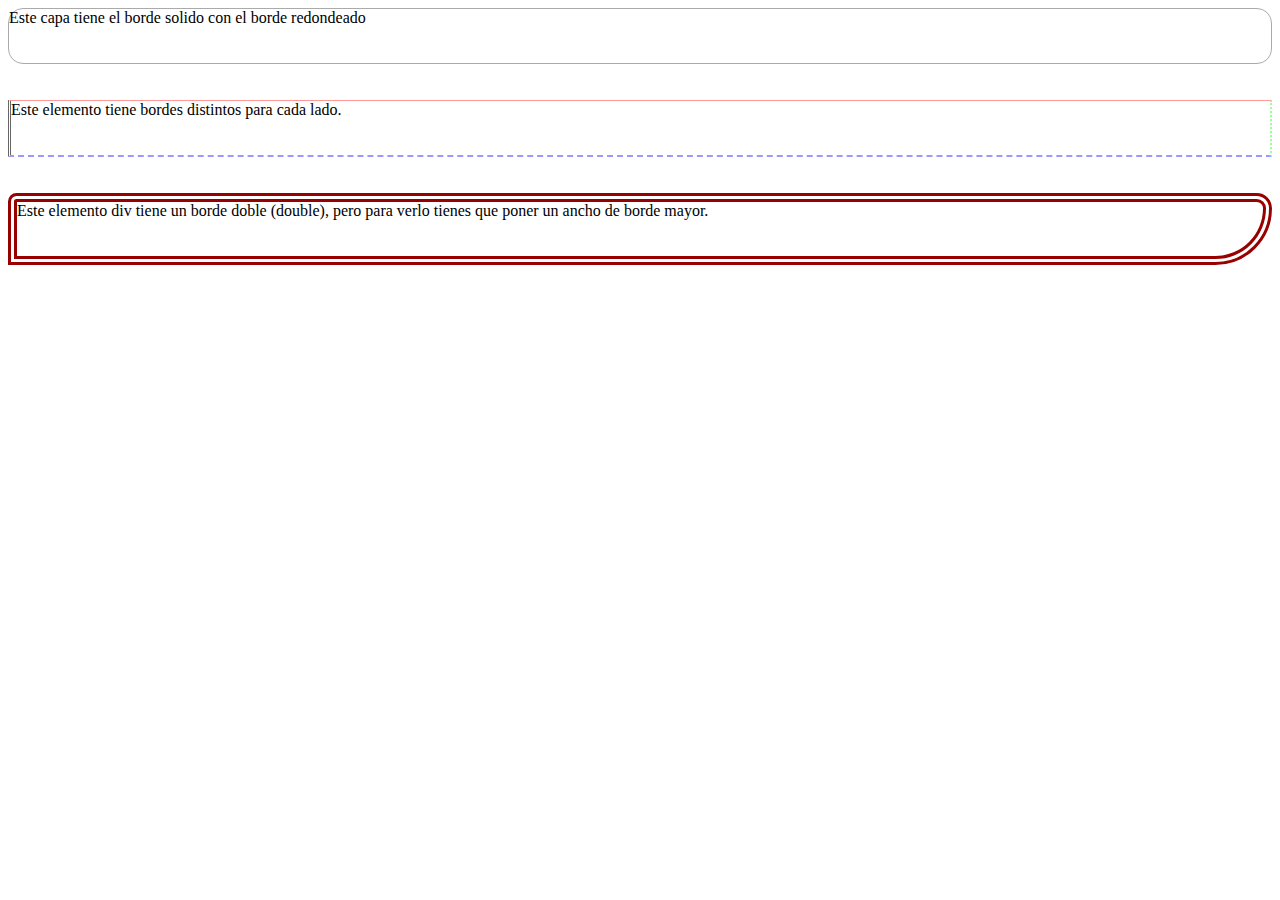
<file: index.html>
<!DOCTYPE html>
<html lang="en">
<head>
    <meta charset="UTF-8">
    <meta http-equiv="X-UA-Compatible" content="IE=edge">
    <meta name="viewport" content="width=device-width, initial-scale=1.0">
    <title>Bordes redondeados con CSS</title>
    <LINK rel="stylesheet" type="text/css" href="css/estilosbordes.css">
    <LINK rel="stylesheet" type="text/css" href="css/bordesredondeados.css">
</head>
<body>
<div class="bordesolido" id="capa2">
Este capa tiene el borde solido con el borde redondeado <br><br><br>
</div>  
<br><br>
<div class="bordeporlados" id="capa3">
Este elemento tiene bordes distintos para cada lado.
<br><br><br>
</div>
<br><br>
<div class="bordedoble" id="capa4">
    Este elemento div tiene un borde doble (double), pero para verlo tienes que poner un ancho de borde mayor.
<br><br><br>
</div>
</body>
</html>
</file>
<file: css/estilosbordes.css>
.bordesolido {
    border-color: #aaaaaa;
    border-width: 1px;
    border-style: solid;
}
.bordepunteado {
    border: 1px dotted #ff8833;
}
.bordedoble{
    border: 9px double #990000;
}
.bordedashed{
    border: 5px dashed #660000;
}
.bordegroove{
    border: 5px groove #66cc66;
}
div.borderidge{
    border: 10px ridge #6666cc;
}
div.bordeinset{
    border: 10px inset #3333ff;
    background-color: #0000ff;
}
div.borderouset{
    border: 10px outset #cccccc;
    background-color: #cccccc;
}
.bordeporlados{
    border-top: 1px solid #ff9999;
    border-right: 2px dotted #99ff99;
    border-bottom: 2px dashed #9999ff;
    border-left: 3px double #666666;
}
</file>
<file: css/bordesredondeados.css>
/*CSS 3 incorpora nuevas propiedades para el control de bordes de los
elemntos. Ahora se permiten bordes en las esquinas redondeadas Internet
Explorer hay que decir que todavia no soporta este atributo de CSS 3*/
#capa1, #capa2{
    border-radius: 15px;
}
/*Por el momento, para navegadores Mozilla y Chrome que son los primeros
en adaptarse el CSS 3, podemos utilizar el atributo border-radius en
la siguiente manera*/
#capa3{
    border-radius: 15px
    padding 10px;
}
/*La propiedad padding es importante para que el texto no se superponga 
con el borde redondeado definido para el div*/
#capa4{
    border-radius: 15px 27px 100px 0px;
}
/*Asi estariamos definiendo un borde redondeado con radio de 15 pixel
para la esquina superior
luego 27px para la esquina superior derecha de 100px para la inferior
derecha y 0px para la inferior izquierda. (Hay que explicar que
un borde-radius de 0px es un borde con esquina de angulo recto)*/
</file>
